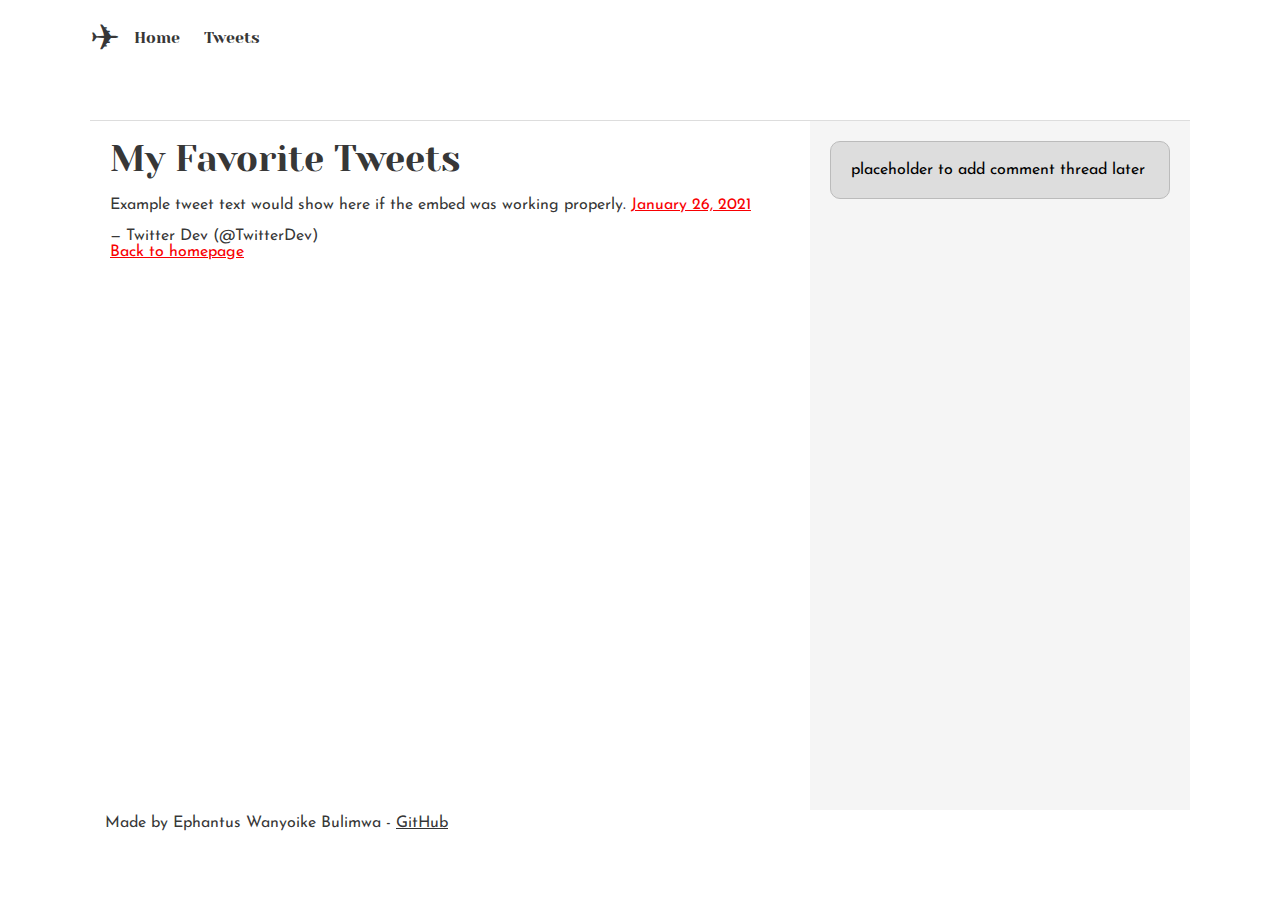
<file: css_basic/tweets.html>
<!DOCTYPE html>
<html lang="en">
<head>
  <meta charset="UTF-8">
  <meta name="viewport" content="width=device-width, initial-scale=1.0">
  <title>My Tweets</title>
  <!-- CSS file links -->
  <link href="base.css" rel="stylesheet">
  <link href="styles.css" rel="stylesheet">
</head>
<body class="works_on_smartphone">

  <header>
    <ul>
      <li class="logo">✈</li>
      <li><a href="index.html">Home</a></li>
      <li><a href="tweets.html">Tweets</a></li>
    </ul>
  </header>

  <main>
    <article>
      <h1>My Favorite Tweets</h1>
      
      <!-- Twitter Embed -->
      <blockquote class="twitter-tweet">
        <p lang="en" dir="ltr">Example tweet text would show here if the embed was working properly. 
        <a href="https://twitter.com/TwitterDev/status/1354143047324299264">January 26, 2021</a></p>
        &mdash; Twitter Dev (@TwitterDev) 
      </blockquote> 
      <script async src="https://platform.twitter.com/widgets.js" charset="utf-8"></script>

      <p><a href="index.html">Back to homepage</a></p>
    </article>

    <aside>
      <p>placeholder to add comment thread later</p>
    </aside>
  </main>

  <footer>
    <p>Made by Ephantus Wanyoike Bulimwa - 
      <a href="https://github.com/Bulimwa" target="_blank">GitHub</a>
    </p>
  </footer>
</body>
</html>
</file>
<file: css_basic/base.css>
/* Importing webfonts */
/* (If you're learning CSS, you should disregard that) */

@import url(https://fonts.googleapis.com/css?family=Yeseva+One);
@import url(https://fonts.googleapis.com/css?family=Josefin+Sans:400,700,700italic,400italic);


/* CSS reset rules */

html, body {
	height: 100%;
	min-height: 100%;
}
html, body, div, span, applet, object, iframe,
h1, h2, h3, h4, h5, h6, p, blockquote, pre,
a, abbr, acronym, address, big, cite, code,
del, dfn, img, ins, kbd, q, s, samp,
small, strike, sub, sup, tt, var,
b, u, i, center,
dl, dt, dd,
fieldset, form, label, legend,
table, caption, tbody, tfoot, thead, tr, th, td,
article, aside, canvas, details, embed, 
figure, figcaption, footer, header, hgroup, 
menu, nav, output, ruby, section, summary,
time, mark, audio, video {
	margin: 0;
	padding: 0;
	border: 0;
	font-size: 100%;
	font: inherit;
	vertical-align: baseline;
}
/* HTML5 display-role reset for older browsers */
article, aside, details, figcaption, figure, 
footer, header, hgroup, menu, nav, section {
	display: block;
}
body {
	line-height: 1;
}
blockquote, q {
	quotes: none;
}
blockquote:before, blockquote:after,
q:before, q:after {
	content: '';
	content: none;
}
table {
	border-collapse: collapse;
	border-spacing: 0;
}


/* Fonts and colors */

body {
	font-family: 'Josefin Sans', serif;
	color: rgba(0, 0, 0, 0.8);
}
h1, h2, h3, h4, h5, h6, header {
	font-family: 'Yeseva One', sans-serif;
}
article {
}
header {
	border-bottom: 1px solid rgb(221,221,221);
	transition: border-bottom-color 1s ease;
}
header a {
	color: rgba(0, 0, 0, 0.8);
}
aside {
	background: #FAFAFA;
}
aside p {
	border: 1px solid #bbb;
	background: #ddd;
	color: black;
}
footer a {
	color: rgba(0, 0, 0, 0.8);
}
a {
	color: #F80002;
}


/* Positioning and margins */

@media (min-width: 1100px) {
	body {
		width: 1100px;
		margin: 0 auto;
	}
}

article {
	padding: 50px 15px;
}
article > *:first-child {
	margin-top: 0;
}
aside {
	padding: 50px 15px;
}
header .right {
	float: right;
	margin: 0 10px 15px;
}


/* Header */
header {
	padding: 20px 0;
	height: 80px;
}
header ul {
	list-style: none;
	margin: 0;
	padding: 0;
}
header li {
	display: inline;
	vertical-align:middle;
}
header li:first-child {
	margin: 0;
}
header li a {
	margin: 0 10px;
}
header li.logo {
	font-size: 36px;
}
header a {
	text-decoration: none;
}


/* Aside */

aside p {
	border-radius: 10px;
	padding: 20px 20px;
}


/* Footer */

footer {
	padding: 5px 15px;
	height: 80px;
}


/* Text styles and margins */

p {
	margin-bottom: 15px;
}
h1 {
	font-size: 36px;
	margin: 40px 0 20px;
}
h2 {
	font-size: 32px;
	margin: 30px 0 15px;
}
h3 {
	font-size: 28px;
	margin: 25px 0 10px;
}
h4 {
	font-size: 20px;
	font-weight: bold;
	margin: 20px 0 10px;
}
h5 {
	font-size: 18px;
	font-weight: bold;
	margin: 15px 0 10px;
}
h6 {
	font-weight: bold;
	margin: 5px 0;
}

@media (max-width: 800px) {
  body.works_on_smartphone {
  	display: block;
  }
  body.works_on_smartphone main {
  	display: block;
  }
  header .right {
  	float: none;
  }
}
</file>
<file: css_basic/styles.css>
/* Flexbox layout */
body {
    display: flex;
    flex-direction: column;
    min-height: 100vh;
}

main {
    display: flex;
    flex-direction: row;
    flex: auto;
}

article {
    flex: 2;
    overflow-y: auto;
    padding: 20px;
}

aside {
    flex: 1;
    overflow-y: auto;
    padding: 20px;
    background: #f5f5f5;
}
</file>
